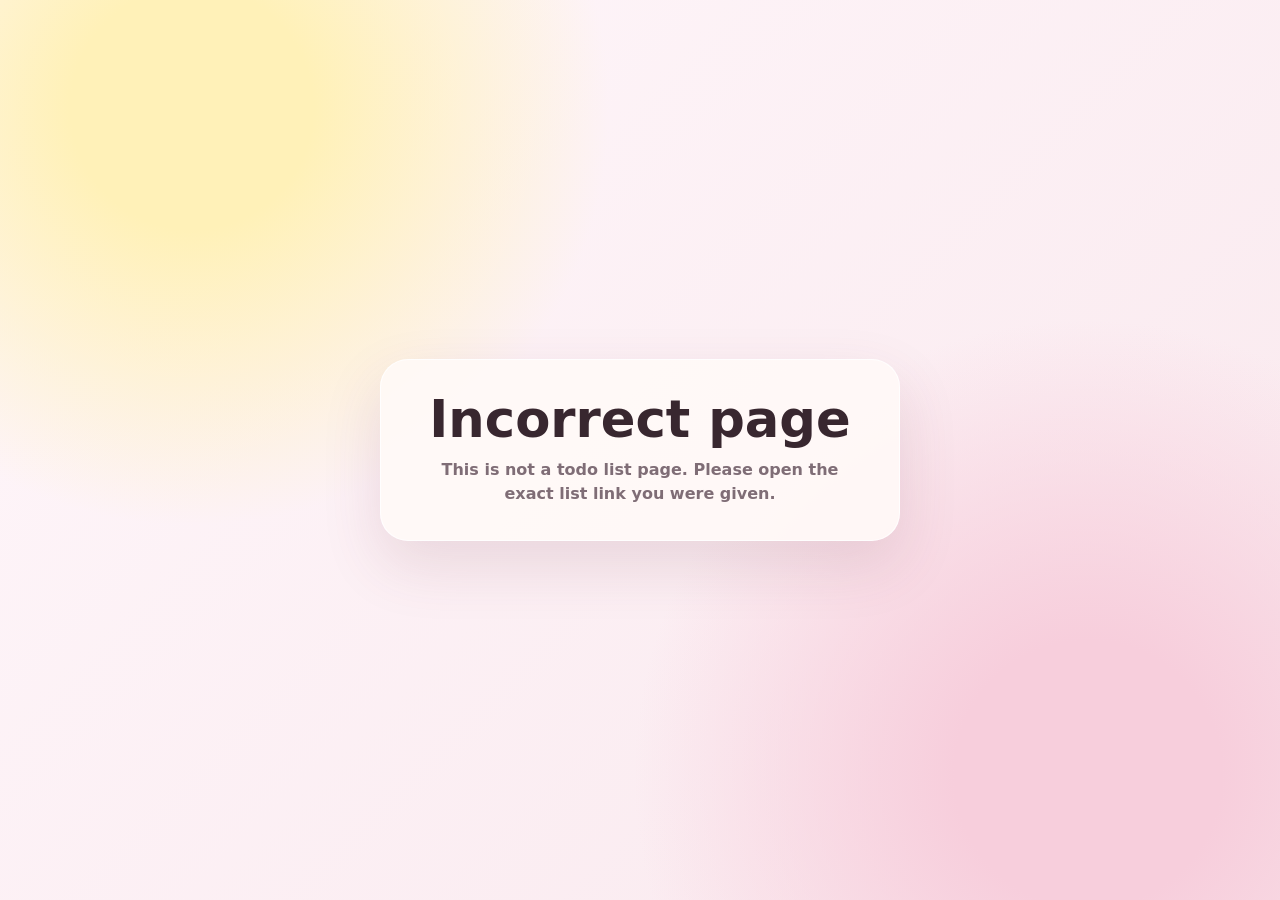
<file: index.html>
<!doctype html>
<html lang="en">
  <head>
    <meta charset="UTF-8" />
    <meta name="viewport" content="width=device-width, initial-scale=1" />
    <meta name="theme-color" content="#f9e8ed" />
    <meta name="robots" content="noindex" />
    <title>Incorrect page</title>
    <style>
      * {
        box-sizing: border-box;
      }

      body {
        min-height: 100svh;
        margin: 0;
        display: grid;
        place-items: center;
        padding: 24px;
        background:
          radial-gradient(circle at 15% 12%, #fff1b8 0 9%, transparent 31%),
          radial-gradient(circle at 85% 86%, #f7cedc 0 10%, transparent 34%),
          linear-gradient(135deg, #fff7fb, #f9e8ed);
        color: #38272f;
        font-family: system-ui, -apple-system, BlinkMacSystemFont, "Segoe UI", sans-serif;
      }

      main {
        width: min(100%, 520px);
        padding: 34px;
        border: 1px solid rgb(255 255 255 / 82%);
        border-radius: 28px;
        background: rgb(255 250 247 / 88%);
        box-shadow: 0 24px 60px rgb(118 59 75 / 14%);
        text-align: center;
      }

      h1 {
        margin: 0 0 12px;
        font-size: clamp(2rem, 8vw, 3.2rem);
        line-height: 1;
      }

      p {
        margin: 0;
        color: #7f6d76;
        font-weight: 700;
        line-height: 1.5;
      }
    </style>
  </head>
  <body>
    <main>
      <h1>Incorrect page</h1>
      <p>This is not a todo list page. Please open the exact list link you were given.</p>
    </main>
  </body>
</html>
</file>
